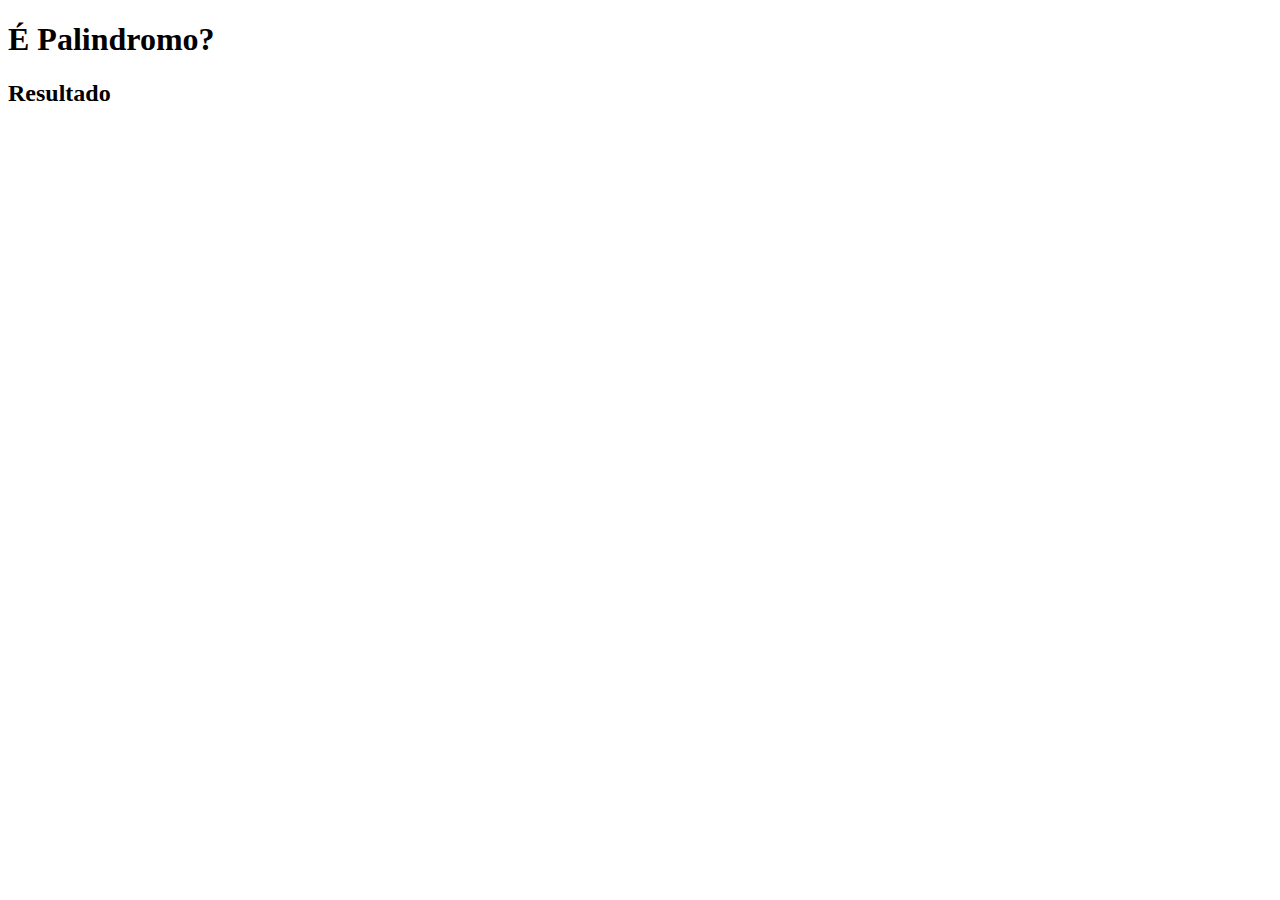
<file: Atividade 02 - Palindromo/index.html>
<!DOCTYPE html>
<html lang="en">

<head>
    <meta charset="UTF-8">
    <meta http-equiv="X-UA-Compatible" content="IE=edge">
    <meta name="viewport" content="width=device-width, initial-scale=1.0">
    <title>Palindromo</title>

</head>

<body>
    <h1>É Palindromo?</h1>
    <h2>Resultado</h2>
</body>
<script src="scripts.js"></script>

</html>
</file>
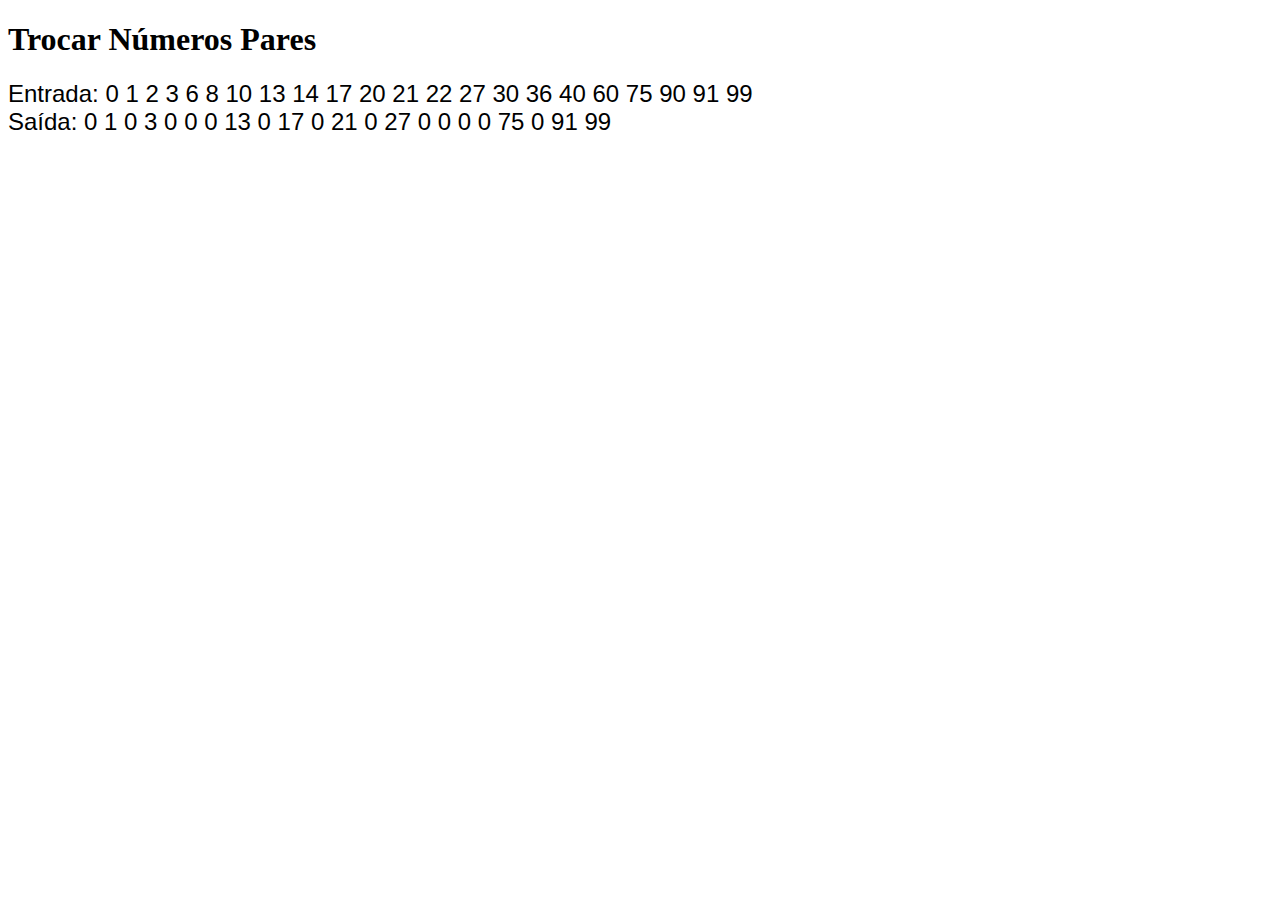
<file: Atividade 03 - Trocar Numeros/index.html>
<!DOCTYPE html>
<html lang="en">

<head>
    <meta charset="UTF-8">
    <meta http-equiv="X-UA-Compatible" content="IE=edge">
    <meta name="viewport" content="width=device-width, initial-scale=1.0">
    <title>Trocar Numeros Pares</title>
    <link rel="stylesheet" href="estilo.css" />
</head>

<body>
    <header>
        <h1>Trocar Números Pares</h1>
    </header>
    <main>
        <div id="entrada">Entrada: </div>
        <div id="saida">Saída: </div>
    </main>
</body>
<script src="scripts.js"></script>

</html>
</file>
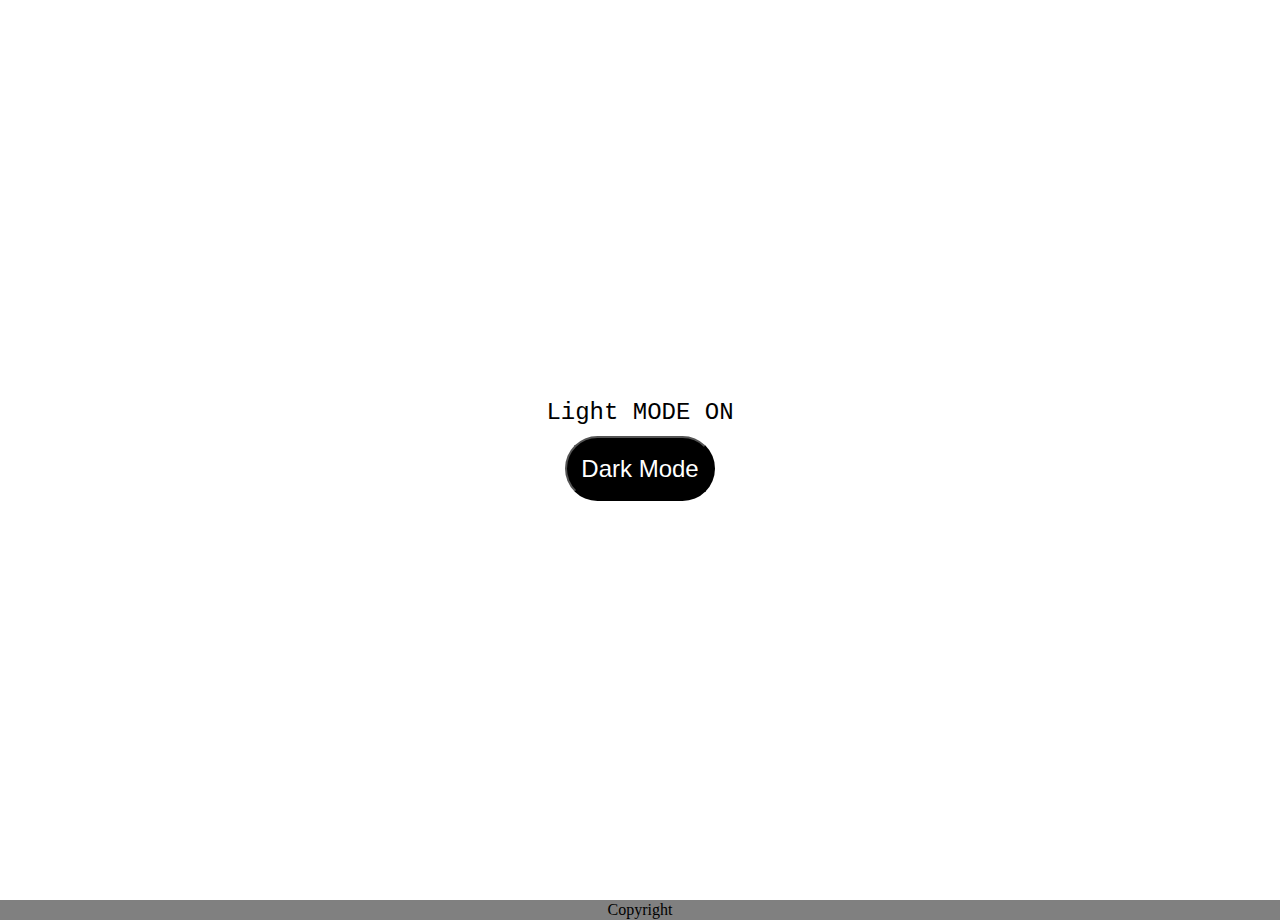
<file: Atividade 08 - Light e Dark Mode/index.html>
<!DOCTYPE html>
<html lang="en">

<head>
    <meta charset="UTF-8">
    <meta http-equiv="X-UA-Compatible" content="IE=edge">
    <meta name="viewport" content="width=device-width, initial-scale=1.0">
    <title>Light/Dark Mode</title>
    <link rel="stylesheet" href="assets/css/estilo.css">
</head>

<body>
    <section>
        <main class="main_light">
            <div class="light_mode_title" id="title">
                Light MODE ON
            </div>
            <div>
                <button type="button" class="light_mode" id='btn-trocar'>Dark Mode</button>
            </div>
        </main>
        <footer>
            Copyright
        </footer>
    </section>
</body>
<script src="assets/js/scripts.js"></script>

</html>
</file>
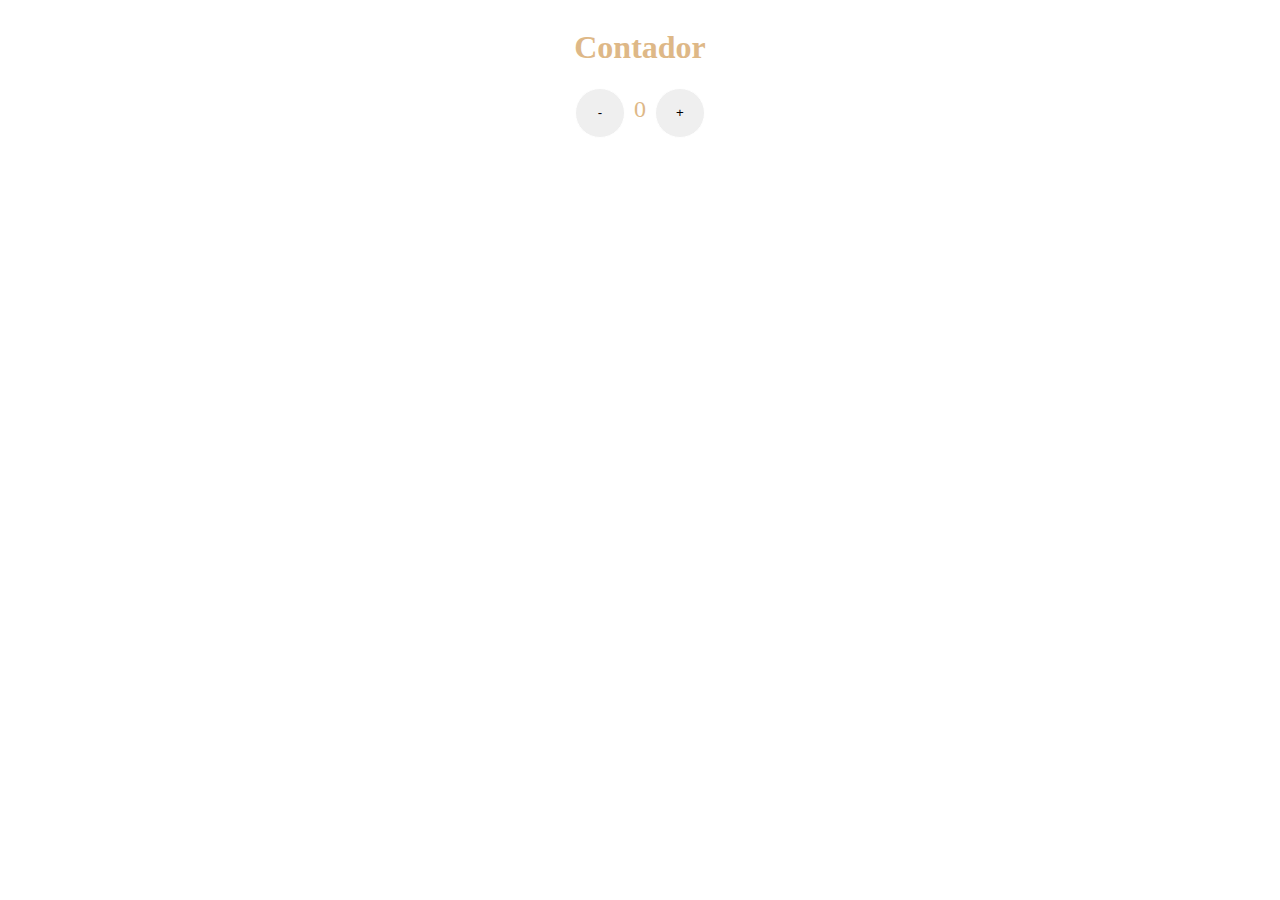
<file: Exemplo01/index.html>
<!DOCTYPE html>
<html lang="en">

<head>
    <meta charset="UTF-8">
    <meta http-equiv="X-UA-Compatible" content="IE=edge">
    <meta name="viewport" content="width=device-width, initial-scale=1.0">
    <link rel="stylesheet" href="assets/css/estilo.css" />

    <title>Contador</title>
</head>

<body>
    <header>
        <h1>Contador</h1>
    </header>

    <main>
        <button type="button" id="btn1">-</button>
        <span>0</span>
        <button type="button" id="btn2">+</button>
    </main>

</body>
<script src="./assets/js/exemplo01.js"></script>

</html>
</file>
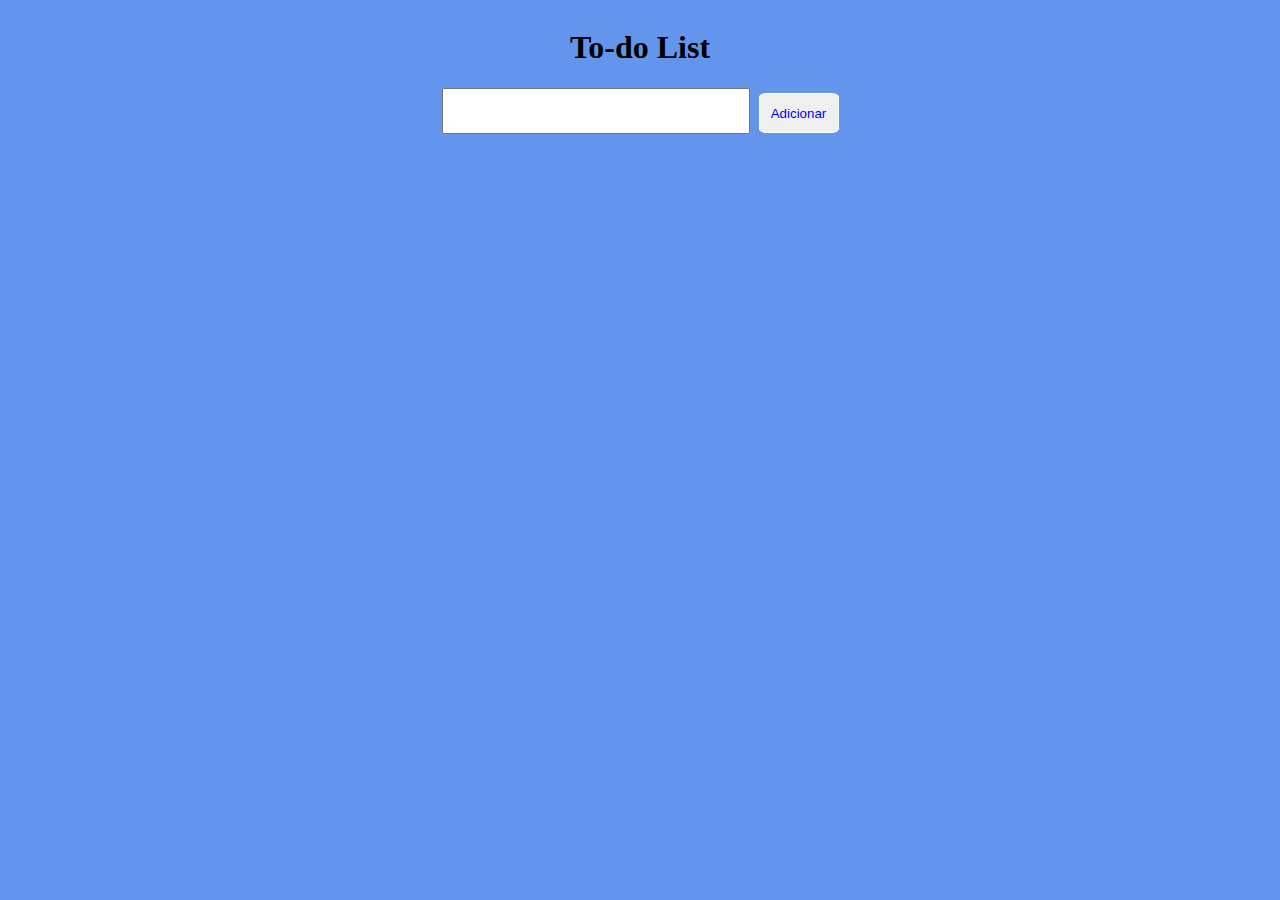
<file: Exemplo02/index.html>
<!DOCTYPE html>
<html lang="en">

<head>
    <meta charset="UTF-8">
    <meta http-equiv="X-UA-Compatible" content="IE=edge">
    <meta name="viewport" content="width=device-width, initial-scale=1.0">
    <link rel="stylesheet" href="./assets/css/estilo.css" />
    <title>to-do list</title>
</head>

<body>
    <header>
        <h1>To-do List</h1>
    </header>
    <main>
        <div>
            <input type="text" id="entrada">
            <button type="button">Adicionar</button>
        </div>
        <div class="lista">
            <ul>
                <li></li>
            </ul>
        </div>
    </main>
</body>
<script src="./assets/js/scripts.js"></script>

</html>
</file>
<file: Atividade 03 - Trocar Numeros/estilo.css>
#entrada {
    font-family: 'Segoe UI', Tahoma, Geneva, Verdana, sans-serif;
    font-size: 24px;
}

#saida {
    font-family: 'Segoe UI', Tahoma, Geneva, Verdana, sans-serif;
    font-size: 24px;
}
</file>
<file: Atividade 08 - Light e Dark Mode/assets/css/estilo.css>
* {
    margin: 0;
    padding: 0;
}

.main_light {
    width: 100vw;
    height: 100vh;
    background-color: white;
    display: flex;
    align-items: center;
    flex-direction: column;
    justify-content: center;

}

.main_dark {
    width: 100vw;
    height: 100vh;
    background-color: black;
    display: flex;
    align-items: center;
    flex-direction: column;
    justify-content: center;

}

footer {
    background-color: gray;
    width: 100vw;
    height: 20px;
    display: flex;
    align-items: center;
    flex-direction: column;
    justify-content: center;
}

.light_mode {
    width: 150px;
    height: 65px;
    border-radius: 40px;
    font-size: 24px;
    color: white;
    background-color: black;
}

.dark_mode {
    width: 150px;
    height: 65px;
    border-radius: 40px;
    font-size: 24px;
    color: black;
}

.dark_mode_title {

    color: white;
    font-family: 'Courier New', Courier, monospace;
    font-size: 24px;
    margin-bottom: 10px;
}

.light_mode_title {
    color: black;
    font-family: 'Courier New', Courier, monospace;
    font-size: 24px;
    margin-bottom: 10px;
}
</file>
<file: Exemplo01/assets/css/estilo.css>
body {
    color: burlywood;
    display: flex;
    flex-direction: column;
    align-items: center;
    justify-content: center;
    align-content: center;
}

button {
    border-radius: 50%;
    width: 50px;
    height: 50px;
    border: 1px solid white;
}

span {
    font-size: 24px;
    margin-left: 5px;
    margin-right: 5px;
}
</file>
<file: Exemplo02/assets/css/estilo.css>
body {
    background-color: cornflowerblue;
    display: flex;
    flex-direction: column;
    align-items: center;
    justify-content: center;
    align-content: center;
}

main {
    display: flex;
    flex-direction: column;
    vertical-align: middle;
}

button {
    border-radius: 10%;
    color: blue;
    width: 80px;
    height: 40px;
    border: 1px solid white;
}

#entrada {
    margin: 0px 5px 5px 0px;
    width: 300px;
    height: 40px;
    font-size: 22px;
}

li {
    font-size: 24px;
    list-style-type: none;
    letter-spacing: 2px;
    text-align: left;
}

.riscado {
    text-decoration: line-through;
}
</file>
